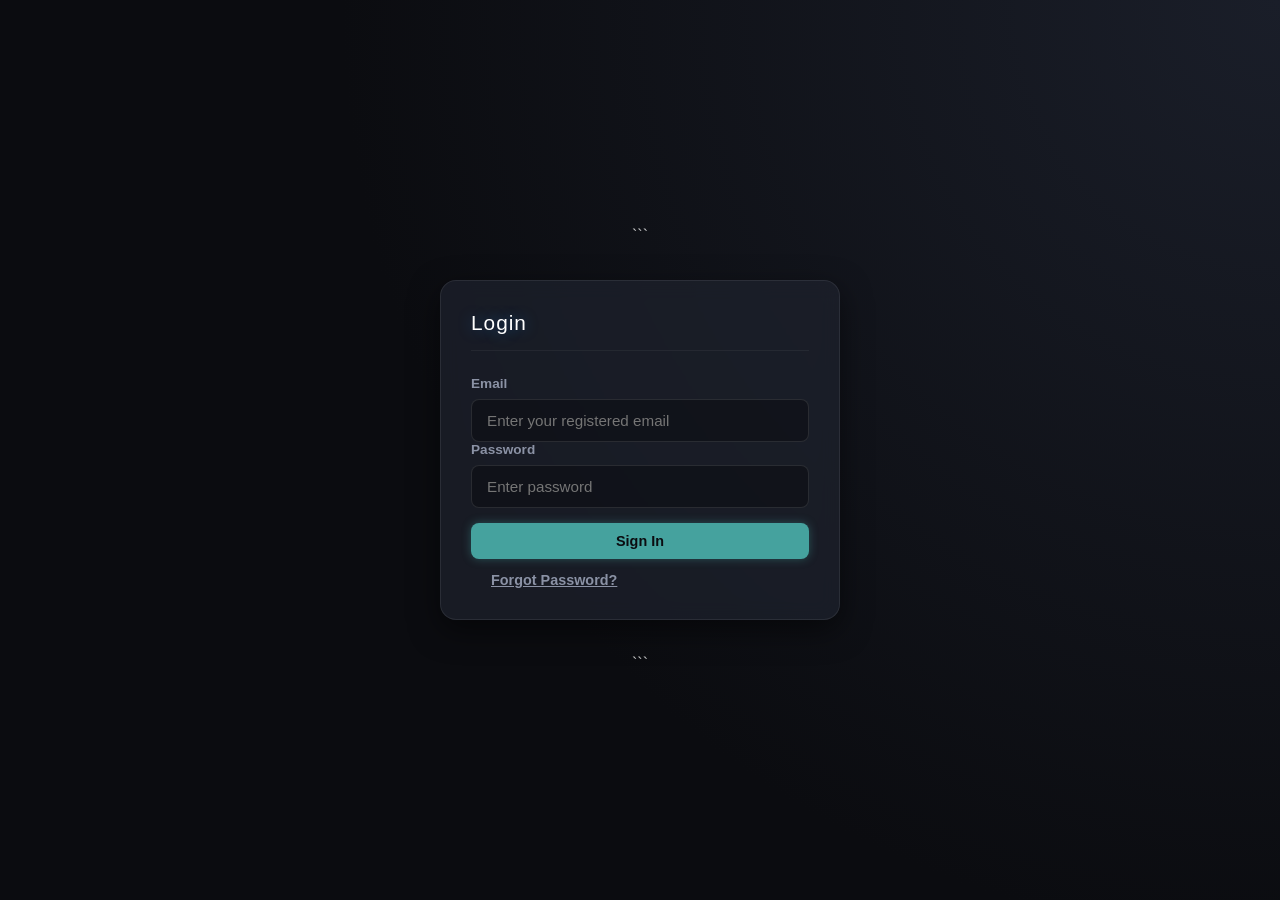
<file: frontend/index.html>
<!DOCTYPE html>
<html lang="en">
<head>
    <meta charset="UTF-8">
    <meta name="viewport" content="width=device-width, initial-scale=1.0">
    <title>Dark Inventory Dashboard</title>
    <link rel="stylesheet" href="css/style.css">
</head>
<body>
    <div class="dashboard-container">
        <aside class="sidebar">
            <div class="logo">INVENTORY<span class="logo-accent">PRO</span></div>
            <nav class="nav-menu">
                <a href="#" class="nav-item active">Dashboard</a>
                
                <div class="nav-item-group">
                    <div class="nav-item" id="operations-toggle">
                        Operations <span class="arrow">▼</span>
                    </div>
                    <div class="sub-menu" id="operations-submenu">
                        <a href="receipts.html" class="sub-nav-item">Receipts</a>
                        <a href="delivery.html" class="sub-nav-item">Delivery</a>
                        <a href="adjustment.html" class="sub-nav-item">Adjustment</a>
                    </div>
                </div>

                <a href="product.html" class="nav-item">Product</a>
                <a href="move-history.html" class="nav-item">Move History</a>
                <a href="settings.html" class="nav-item">Settings</a>
            </nav>
            <a href="profile.html" class="user-profile">
                <img src="https://ui-avatars.com/api/?name=Admin+User&background=45a29e&color=fff" alt="Profile Picture" class="profile-pic">
                <div class="profile-info">
                    <span class="profile-name">Admin User</span>
                    <span class="profile-role">Manager</span>
                </div>
            </a>
        </aside>

        <main class="main-content">
            <header class="top-header">
                <h1>Overview</h1>
            </header>

            <div class="widgets-container">
                <div class="widget card clickable-card" onclick="window.location.href='receipts.html'">
                <h2>Receipts</h2>
                <div class="stats-grid">
                    <div class="stat-item">
                        <span id="receipts-late" class="stat-value neon-red">12</span>
                        <span class="stat-label">Late</span>
                    </div>

                    <div class="stat-item">
                        <span id="receipts-ops" class="stat-value neon-blue">45</span>
                        <span class="stat-label">In Operations</span>
                    </div>
                    <!-- <div class="stat-item">
                        <span class="stat-value neon-green">8</span>
                        <span class="stat-label">In Transit</span>
                    </div> -->
                </div>
            </div>

                <div class="widget card clickable-card" onclick="window.location.href='delivery.html'">
                    <h2>Deliveries</h2>
                    <div class="stats-grid">
                        <div class="stat-item">
                            <span id="deliveries-rem" class="stat-value neon-orange">34</span>
                            <span class="stat-label">Remaining</span>
                        </div>
                        <div class="stat-item">
                            <span id="deliveries-ops" class="stat-value neon-blue">22</span>
                            <span class="stat-label">In Operations</span>
                        </div>
                        <div class="stat-item">
                            <span id="deliveries-late" class="stat-value neon-red">5</span>
                            <span class="stat-label">Late</span>
                        </div>
                    </div>
                </div>
            </div>
        </main>
    </div>

    <script>
        document.getElementById('operations-toggle').addEventListener('click', function() {
            const submenu = document.getElementById('operations-submenu');
            const arrow = this.querySelector('.arrow');
            
            // Toggle the visibility class
            submenu.classList.toggle('show');
            
            // Rotate the arrow indicator
            if (submenu.classList.contains('show')) {
                arrow.style.transform = 'rotate(180deg)';
            } else {
                arrow.style.transform = 'rotate(0deg)';
            }
        });
    </script>
    <script src="js/auth.js"></script>
    <script src="js/api.js"></script>
</body>
</html>
</file>
<file: frontend/css/style.css>
/* Base Reset */
* {
    margin: 0;
    padding: 0;
    box-sizing: border-box;
    font-family: 'Segoe UI', Tahoma, Geneva, Verdana, sans-serif;
}

body {
    background-color: #0b0c10; /* Deep dark background */
    color: #c5c6c7;
    /* --- CUSTOM SCROLLBARS --- */
    /* For WebKit Browsers (Chrome, Edge, Safari) */
    ::-webkit-scrollbar {
        width: 10px;  /* Width of vertical scrollbar */
        height: 10px; /* Height of horizontal scrollbar (like in your tables) */
    }

    ::-webkit-scrollbar-track {
        background: #0b0c10; /* Matches your deep dark background */
        border-radius: 8px;
    }

    ::-webkit-scrollbar-thumb {
        background: rgba(255, 255, 255, 0.15); /* Subtle transparent white */
        border-radius: 8px;
        border: 2px solid #0b0c10; /* Creates a nice padding effect around the thumb */
        transition: background 0.3s ease;
    }

    ::-webkit-scrollbar-thumb:hover {
        background: #45a29e; /* Your cyan accent color when hovered */
    }

    /* For Firefox */
    * {
        scrollbar-width: thin;
        scrollbar-color: rgba(255, 255, 255, 0.15) #0b0c10;
    }
}

.dashboard-container {
    display: flex;
    min-height: 100vh;
}

/* Sidebar Styling */
.sidebar {
    width: 260px;
    background-color: #12141a;
    border-right: 1px solid rgba(255, 255, 255, 0.05);
    display: flex;
    flex-direction: column;
    box-shadow: 4px 0 20px rgba(0, 0, 0, 0.4);
    z-index: 10;
}

.logo {
    font-size: 1.4rem;
    font-weight: 800;
    padding: 30px 20px;
    text-align: center;
    color: #ffffff;
    letter-spacing: 2px;
}

.logo-accent {
    color: #45a29e; /* Cyan accent */
}

.nav-menu {
    display: flex;
    flex-direction: column;
    padding: 10px 0;
}

.nav-item {
    color: #8b92a5;
    text-decoration: none;
    padding: 18px 30px;
    font-size: 1rem;
    font-weight: 500;
    transition: all 0.3s ease;
    border-left: 4px solid transparent;
}

.nav-item:hover {
    background-color: rgba(255, 255, 255, 0.03);
    color: #ffffff;
}

.nav-item.active {
    background-color: rgba(69, 162, 158, 0.1);
    color: #66fcf1;
    border-left: 4px solid #66fcf1;
    box-shadow: inset 10px 0 20px -10px rgba(102, 252, 241, 0.3);
}

/* Main Content Styling */
.main-content {
    flex: 1;
    padding: 40px 50px;
    display: flex;
    flex-direction: column;
    gap: 35px;
    background: radial-gradient(circle at top right, #1a1e29 0%, #0b0c10 60%);
}

.top-header h1 {
    font-size: 2.2rem;
    color: #ffffff;
    font-weight: 600;
    letter-spacing: 0.5px;
}

/* Dashboard Widgets / Cards */
.widgets-container {
    display: grid;
    grid-template-columns: repeat(auto-fit, minmax(350px, 1fr));
    gap: 30px;
}

.card {
    background: rgba(31, 35, 46, 0.7);
    backdrop-filter: blur(10px);
    border: 1px solid rgba(255, 255, 255, 0.08);
    border-radius: 16px;
    padding: 30px;
    box-shadow: 0 10px 30px rgba(0, 0, 0, 0.5);
    transition: transform 0.3s ease, box-shadow 0.3s ease, border-color 0.3s ease;
}

.card:hover {
    transform: translateY(-5px);
    box-shadow: 0 15px 40px rgba(0, 0, 0, 0.7);
    border-color: rgba(255, 255, 255, 0.15);
}

.card h2 {
    font-size: 1.3rem;
    color: #ffffff;
    margin-bottom: 25px;
    padding-bottom: 15px;
    border-bottom: 1px solid rgba(255, 255, 255, 0.05);
    font-weight: 500;
    letter-spacing: 1px;
}

.stats-grid {
    display: grid;
    grid-template-columns: repeat(3, 1fr);
    gap: 20px;
    text-align: center;
}

.stat-item {
    display: flex;
    flex-direction: column;
    gap: 12px;
    padding: 10px;
    background: rgba(0, 0, 0, 0.2);
    border-radius: 12px;
}

.stat-value {
    font-size: 2.5rem;
    font-weight: 800;
}

.stat-label {
    font-size: 0.75rem;
    color: #8b92a5;
    text-transform: uppercase;
    font-weight: 600;
    letter-spacing: 1px;
}

/* Neon Glow Color Classes */
.neon-red { 
    color: #ff4757; 
    text-shadow: 0 0 15px rgba(255, 71, 87, 0.4);
}
.neon-blue { 
    color: #1e90ff; 
    text-shadow: 0 0 15px rgba(30, 144, 255, 0.4);
}
.neon-green { 
    color: #2ed573; 
    text-shadow: 0 0 15px rgba(46, 213, 115, 0.4);
}
.neon-orange { 
    color: #ffa502; 
    text-shadow: 0 0 15px rgba(255, 165, 2, 0.4);
}
/* --- NEW ADDITIONS FOR SUBMENU & CLICKABLE CARDS --- */

/* Submenu Styling */
.nav-item-group {
    display: flex;
    flex-direction: column;
}

#operations-toggle {
    cursor: pointer;
    display: flex;
    justify-content: space-between;
    align-items: center;
}

.arrow {
    font-size: 0.7rem;
    transition: transform 0.3s ease;
}

.sub-menu {
    display: none; /* Hidden by default */
    flex-direction: column;
    background-color: rgba(0, 0, 0, 0.25);
    border-left: 2px solid #1a1e29;
}

.sub-menu.show {
    display: flex; /* Shown when JavaScript adds the 'show' class */
}

.sub-nav-item {
    color: #6c7587;
    text-decoration: none;
    padding: 14px 30px 14px 50px; /* Indented further right */
    font-size: 0.9rem;
    font-weight: 500;
    transition: all 0.2s ease;
}

.sub-nav-item:hover {
    color: #ffffff;
    background-color: rgba(255, 255, 255, 0.03);
    border-left: 2px solid #45a29e;
    margin-left: -2px; /* Offsets the border so text doesn't shift */
}

/* Clickable Cards */
.clickable-card {
    cursor: pointer;
}

/* Slight scale effect to emphasize clickability on top of existing hover */
.clickable-card:active {
    transform: translateY(-2px) scale(0.98);
}
.stats-grid {
    display: flex;
    justify-content: space-between;
    gap: 20px;
    text-align: center;
}

.stat-item {
    flex: 1; /* This forces the items to take up equal width perfectly */
    display: flex;
    flex-direction: column;
    gap: 12px;
    padding: 10px;
    background: rgba(0, 0, 0, 0.2);
    border-radius: 12px;
}
/* --- RECEIPTS PAGE & TABLE STYLES --- */

.page-header {
    display: flex;
    justify-content: space-between;
    align-items: center;
}

.table-container {
    overflow-x: auto;
    padding: 20px 0; /* Removing side padding for flush table edges */
}

.data-table {
    width: 100%;
    border-collapse: collapse;
    text-align: left;
}

.data-table th, .data-table td {
    padding: 16px 24px;
    border-bottom: 1px solid rgba(255, 255, 255, 0.05);
}

.data-table th {
    color: #8b92a5;
    font-weight: 600;
    text-transform: uppercase;
    font-size: 0.8rem;
    letter-spacing: 1px;
}

.data-table tbody tr {
    transition: background-color 0.2s ease;
}

.data-table tbody tr:hover {
    background-color: rgba(255, 255, 255, 0.03);
}

.data-table td {
    color: #c5c6c7;
    font-size: 0.95rem;
}

/* Status Badges */
.status-badge {
    padding: 6px 12px;
    border-radius: 20px;
    font-size: 0.8rem;
    font-weight: 600;
}

.status-ready {
    background-color: rgba(46, 213, 115, 0.15);
    color: #2ed573;
    border: 1px solid rgba(46, 213, 115, 0.3);
}

.status-late {
    background-color: rgba(255, 71, 87, 0.15);
    color: #ff4757;
    border: 1px solid rgba(255, 71, 87, 0.3);
}

/* Submenu active state highlight */
.sub-nav-item.active-sub {
    color: #ffffff;
    border-left: 2px solid #45a29e;
    background-color: rgba(255, 255, 255, 0.03);
    margin-left: -2px;
}

/* --- BUTTONS --- */
.btn {
    padding: 10px 20px;
    border-radius: 8px;
    font-size: 0.9rem;
    font-weight: 600;
    cursor: pointer;
    border: none;
    transition: all 0.2s ease;
}

.btn-primary {
    background-color: #45a29e;
    color: #0b0c10;
    box-shadow: 0 0 10px rgba(69, 162, 158, 0.4);
}

.btn-primary:hover {
    background-color: #66fcf1;
    box-shadow: 0 0 15px rgba(102, 252, 241, 0.6);
}

.btn-secondary {
    background-color: rgba(255, 255, 255, 0.1);
    color: #ffffff;
}

.btn-secondary:hover {
    background-color: rgba(255, 255, 255, 0.2);
}

.btn-text {
    background: transparent;
    color: #8b92a5;
}

.btn-text:hover {
    color: #ffffff;
}

.btn-icon {
    background: transparent;
    border: none;
    cursor: pointer;
    font-size: 1.2rem;
    opacity: 0.7;
    transition: opacity 0.2s;
}

.btn-icon:hover:not(:disabled) {
    opacity: 1;
}

.btn-icon:disabled {
    cursor: not-allowed;
    opacity: 0.3;
}

/* --- MODAL (POPUP) STYLES --- */
.modal-overlay {
    position: fixed;
    top: 0;
    left: 0;
    width: 100vw;
    height: 100vh;
    background-color: rgba(11, 12, 16, 0.8);
    backdrop-filter: blur(5px);
    display: flex;
    justify-content: center;
    align-items: center;
    z-index: 100;
    opacity: 0;
    pointer-events: none;
    transition: opacity 0.3s ease;
}

.modal-overlay.active {
    opacity: 1;
    pointer-events: auto;
}

.modal-content {
    width: 100%;
    max-width: 700px;
    max-height: 90vh;
    overflow-y: auto;
    transform: translateY(-20px);
    transition: transform 0.3s ease;
}

.modal-overlay.active .modal-content {
    transform: translateY(0);
}

.modal-header {
    display: flex;
    justify-content: space-between;
    align-items: center;
    margin-bottom: 25px;
    padding-bottom: 15px;
    border-bottom: 1px solid rgba(255, 255, 255, 0.1);
}

.close-btn {
    background: transparent;
    border: none;
    color: #8b92a5;
    font-size: 1.5rem;
    cursor: pointer;
}

.close-btn:hover {
    color: #ff4757;
}

/* Form Styles */
.form-grid {
    display: grid;
    grid-template-columns: repeat(auto-fit, minmax(200px, 1fr));
    gap: 20px;
    margin-bottom: 30px;
}

.form-group {
    display: flex;
    flex-direction: column;
    gap: 8px;
}

.form-group label {
    font-size: 0.85rem;
    color: #8b92a5;
    font-weight: 600;
}

input[type="text"], 
input[type="date"], 
input[type="number"],
input[type="password"] {
    width: 100%;
    padding: 12px 15px;
    border-radius: 8px;
    border: 1px solid rgba(255, 255, 255, 0.1);
    background-color: rgba(0, 0, 0, 0.3);
    color: #ffffff;
    font-size: 0.95rem;
    transition: border-color 0.2s;
}

input:focus {
    outline: none;
    border-color: #45a29e;
}

.input-readonly {
    background-color: rgba(255, 255, 255, 0.02) !important;
    color: #66fcf1 !important;
    cursor: not-allowed;
}

/* Products Table in Modal */
.products-section h3 {
    font-size: 1.1rem;
    margin-bottom: 15px;
    color: #ffffff;
}

.nested-table {
    margin-bottom: 15px;
}

.nested-table th, .nested-table td {
    padding: 10px;
}

.modal-footer {
    display: flex;
    justify-content: flex-end;
    gap: 15px;
    margin-top: 30px;
    padding-top: 20px;
    border-top: 1px solid rgba(255, 255, 255, 0.1);
}
/* --- PRINT STYLES --- */
@media print {
    /* Hide everything in the body by default */
    body * {
        visibility: hidden;
    }
    
    /* Make only the modal content visible */
    #receiptModal, #receiptModal * {
        visibility: visible;
    }
    
    /* Position the modal at the top left of the printed page */
    #receiptModal {
        position: absolute;
        left: 0;
        top: 0;
        width: 100%;
        background: transparent;
    }

    .modal-content {
        box-shadow: none;
        border: none;
        color: #000; /* Change text to black for better printing */
    }

    /* Hide elements we don't want on the printed paper */
    .no-print, .close-btn {
        display: none !important;
    }

    /* Make input fields look like normal text on paper */
    input[type="text"], 
    input[type="date"], 
    input[type="number"] {
        border: none;
        background: transparent;
        color: #000;
        padding: 0;
    }
}
/* --- DROPDOWN & STAGE COLORS --- */
/* --- DROPDOWN & STAGE COLORS --- */
select {
    width: 100%;
    padding: 12px 15px;
    border-radius: 8px;
    border: 1px solid rgba(255, 255, 255, 0.1);
    background-color: rgba(0, 0, 0, 0.3); /* THIS IS THE FIX: Adds a dark background */
    color: #ffffff;
    font-size: 0.95rem;
    cursor: pointer;
    outline: none;
    transition: all 0.3s ease;
}

/* Fix option background colors for dark mode */
select option {
    background-color: #1a1e29;
    color: #ffffff;
}

/* Dynamic Background colors for the Dropdown */
.bg-ready { 
    background-color: rgba(46, 213, 115, 0.15); 
    border-color: #2ed573; 
}
.bg-draft { 
    background-color: rgba(255, 165, 2, 0.15); 
    border-color: #ffa502; 
}
.bg-waiting { 
    background-color: rgba(255, 71, 87, 0.15); 
    border-color: #ff4757; 
}

/* Table Badges for the new statuses */
.status-draft {
    background-color: rgba(255, 165, 2, 0.15);
    color: #ffa502;
    border: 1px solid rgba(255, 165, 2, 0.3);
}

.status-waiting {
    background-color: rgba(255, 71, 87, 0.15);
    color: #ff4757;
    border: 1px solid rgba(255, 71, 87, 0.3);
}

/* Ensure the select element prints properly */
@media print {
    select {
        border: none;
        background: transparent !important;
        color: #000;
        padding: 0;
        appearance: none; /* removes the dropdown arrow when printing */
    }
}

/* --- USER PROFILE (SIDEBAR BOTTOM) --- */
.user-profile {
    margin-top: auto; /* This magically pushes the profile block to the very bottom of the sidebar */
    display: flex;
    align-items: center;
    gap: 15px;
    padding: 20px 25px;
    text-decoration: none;
    border-top: 1px solid rgba(255, 255, 255, 0.05);
    transition: background-color 0.3s ease;
}

.user-profile:hover {
    background-color: rgba(255, 255, 255, 0.03);
}

.profile-pic {
    width: 42px;
    height: 42px;
    border-radius: 50%;
    object-fit: cover;
    border: 2px solid #45a29e; /* Matches the cyan accent theme */
    box-shadow: 0 0 10px rgba(69, 162, 158, 0.3);
}

.profile-info {
    display: flex;
    flex-direction: column;
    gap: 3px;
}

.profile-name {
    color: #ffffff;
    font-size: 0.95rem;
    font-weight: 600;
    letter-spacing: 0.5px;
}

.profile-role {
    color: #8b92a5;
    font-size: 0.75rem;
    text-transform: uppercase;
    font-weight: 600;
}
/* --- ADJUSTMENT PAGE SPECIFIC --- */
.row-checkbox {
    width: 18px;
    height: 18px;
    cursor: pointer;
    accent-color: #45a29e; /* Makes the tick mark match your cyan theme */
}

.inline-input {
    width: 80px !important;
    padding: 6px 10px !important;
    background-color: rgba(0, 0, 0, 0.3);
    border: 1px solid rgba(255, 255, 255, 0.1);
    border-radius: 6px;
    color: #ffffff;
    font-size: 0.9rem;
    transition: all 0.2s ease;
}

.inline-input:focus {
    border-color: #45a29e;
    outline: none;
}

.inline-input:disabled {
    opacity: 0.3;
    cursor: not-allowed;
    background-color: transparent;
    border-color: transparent;
}
/* --- DANGER BUTTON (For Settings Delete Actions) --- */
.btn-danger {
    background-color: rgba(255, 71, 87, 0.15);
    color: #ff4757;
    border: 1px solid rgba(255, 71, 87, 0.4);
    box-shadow: 0 0 10px rgba(255, 71, 87, 0.2);
}

.btn-danger:hover {
    background-color: #ff4757;
    color: #ffffff;
    box-shadow: 0 0 15px rgba(255, 71, 87, 0.5);
}
</file>
